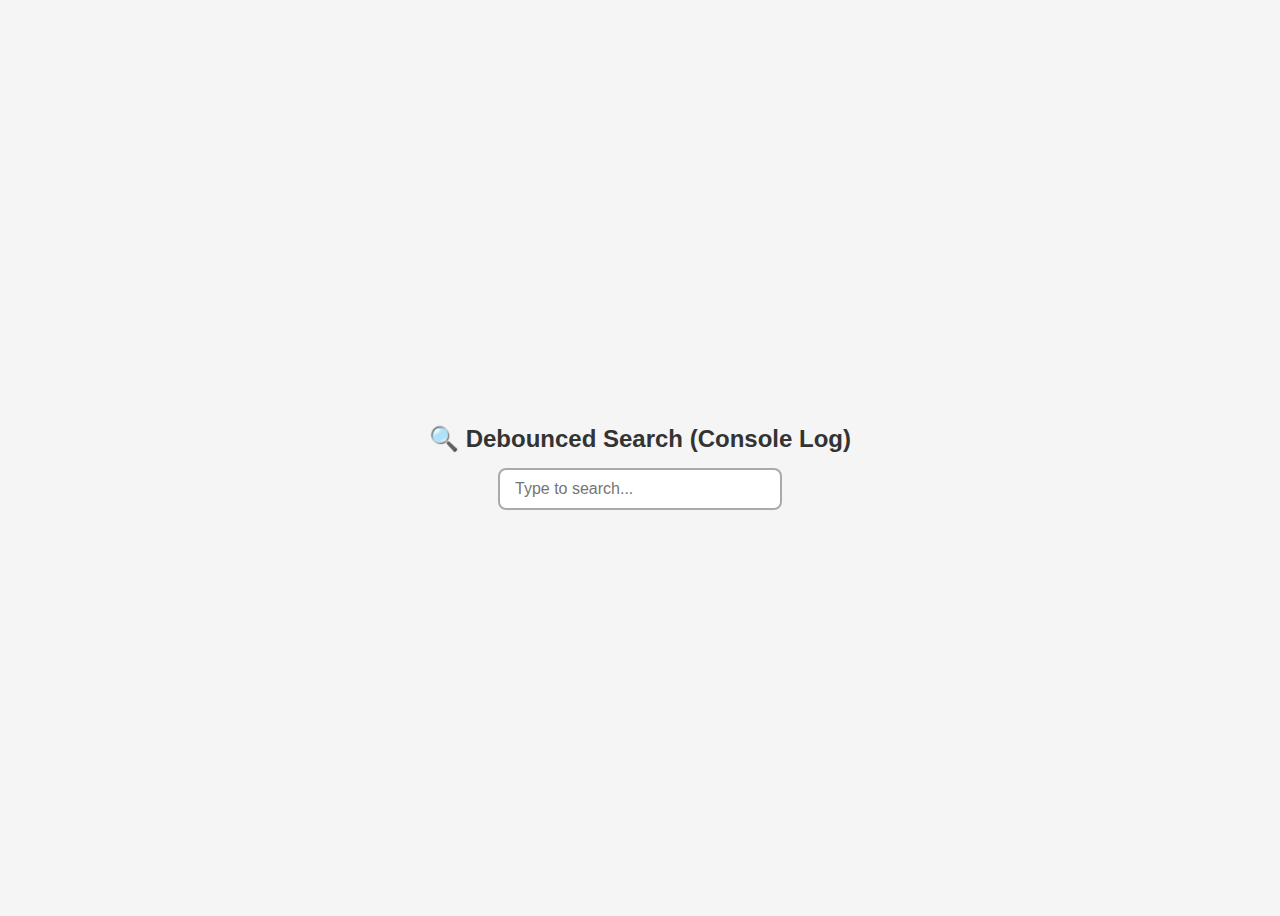
<file: debounce function example  in console.html>
<!DOCTYPE html>
<html lang="en">
<head>
  <meta charset="UTF-8">
  <meta name="viewport" content="width=device-width, initial-scale=1.0">
  <title>Debounce Search Console Example</title>
  <style>
    body {
      font-family: Arial, sans-serif;
      display: flex;
      flex-direction: column;
      align-items: center;
      justify-content: center;
      height: 100vh;
      background: #f5f5f5;
    }

    input {
      padding: 10px 15px;
      width: 250px;
      font-size: 16px;
      border: 2px solid #aaa;
      border-radius: 8px;
      outline: none;
      transition: border-color 0.2s;
    }

    input:focus {
      border-color: #007bff;
    }

    h2 {
      color: #333;
      margin-bottom: 15px;
    }
  </style>
</head>
<body>

  <h2>🔍 Debounced Search (Console Log)</h2>
  <input type="text" id="search" placeholder="Type to search..." />

  <script>
    // 🧠 Debounce Utility Function
    function debounce(func, delay) {
      let timer;
      return function (...args) {
        clearTimeout(timer); // clear any previous timer
        timer = setTimeout(() => {
          func.apply(this, args); // call the function after delay
        }, delay);
      };
    }

    // ⚡ Search Handler
    function searchHandler(event) {
      const query = event.target.value.trim();
      if (query) {
        console.log("Searching for:", query);
      } else {
        console.log("Input cleared.");
      }
    }

    // 🎯 Attach Debounced Handler
    const input = document.getElementById("search");
    input.addEventListener("input", debounce(searchHandler, 500));
  </script>

</body>
</html>
</file>
